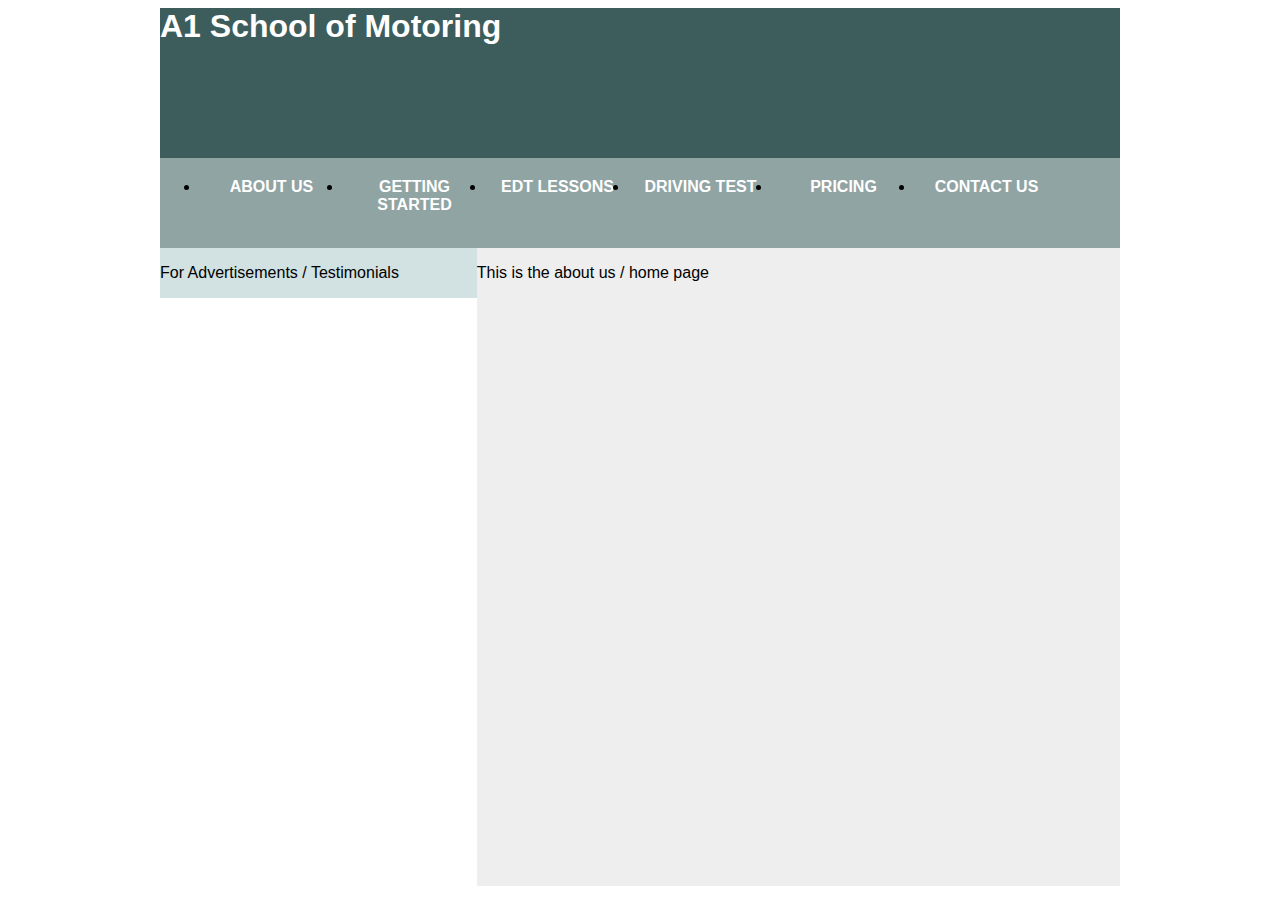
<file: index.html>
<!DOCTYPE>
<html>
<head>
	<title>A1 School of Motoring Drogheda </title>
	<link rel="stylesheet" type"test/css" href="style2.css">
	
</head>
<body>

<div id="wrapper">
	<div id="header">
	<h1>A1 School of Motoring</h1>
	</div>
	<div id="navbar">
	<ul>
	<span class="navbar">
	<li><a href="index.html">About Us</a></li>
	<li><a href="getting_started.html">Getting Started</a></li>	
	<li><a href="edt_lessons.html">EDT Lessons</a></li>
	<li><a href="driving_test.html">Driving Test</a></li>
	<li><a href="pricing.html">Pricing</a></li>
	<li><a href="contact_us.html">Contact Us</a><pre></li>
	</span>
	</ul>
	</div>
	
	<div id="sidebar">
	<p>For Advertisements / Testimonials</p>		
	</div>
	<div id="main">
	<p>This is the about us / home page</p>
	</div>
	
	

</body>
</html>
</file>
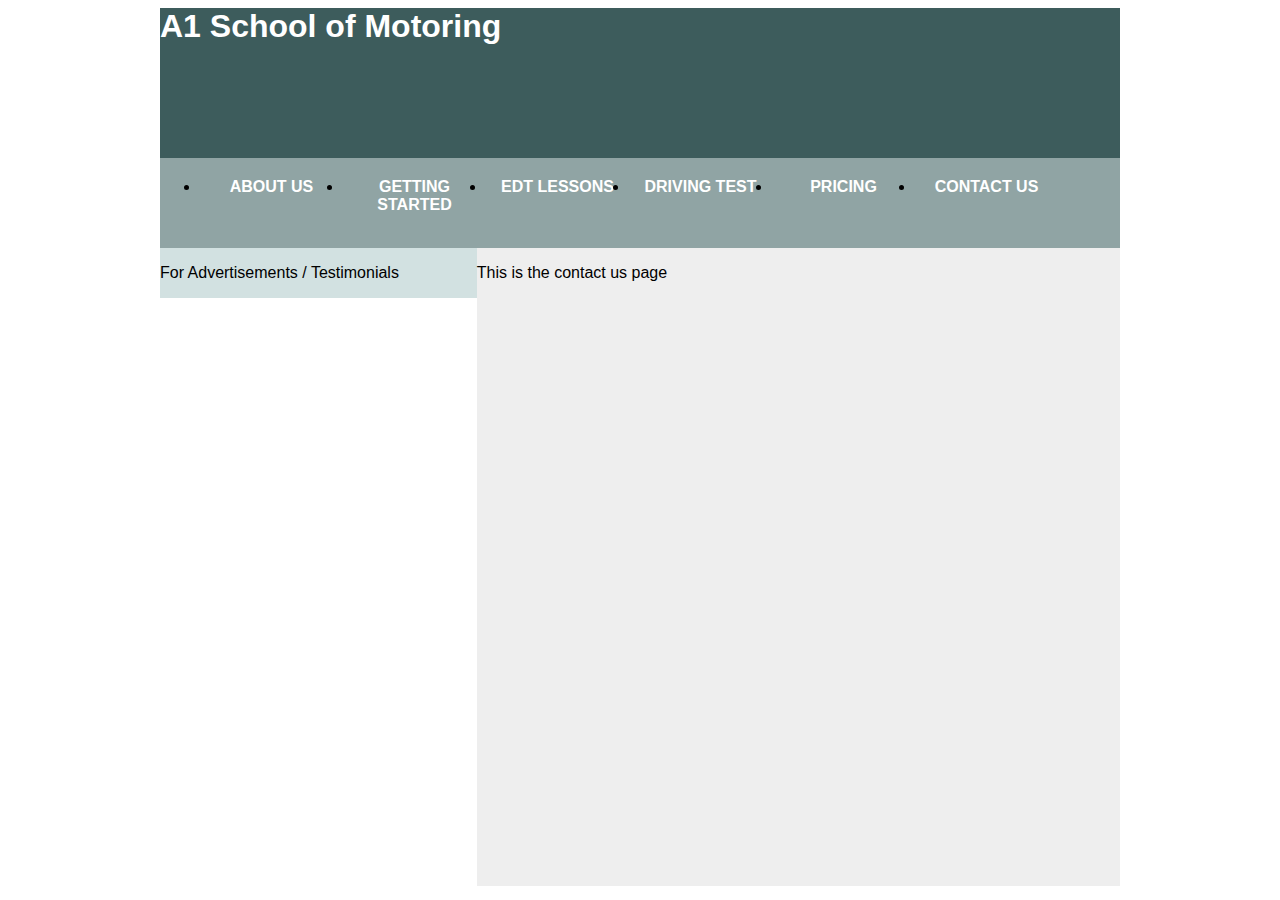
<file: contact_us.html>
<!DOCTYPE>
<html>
<head>
	<title>A1 School of Motoring Drogheda </title>
	<link rel="stylesheet" type"test/css" href="style2.css">
	
</head>
<body>

<div id="wrapper">
	<div id="header">
	<h1>A1 School of Motoring</h1>
	</div>
	<div id="navbar">
	<ul>
	<span class="navbar">
	<li><a href="index.html">About Us</a></li>
	<li><a href="getting_started.html">Getting Started</a></li>	
	<li><a href="edt_lessons.html">EDT Lessons</a></li>
	<li><a href="driving_test.html">Driving Test</a></li>
	<li><a href="pricing.html">Pricing</a></li>
	<li><a href="contact_us.html">Contact Us</a><pre></li>
	</span>
	</ul>
	</div>
	
	<div id="sidebar">
	<p>For Advertisements / Testimonials</p>		
	</div>
	<div id="main">
	<p>This is the contact us page</p>
	</div>
	
	

</body>
</html>
</file>
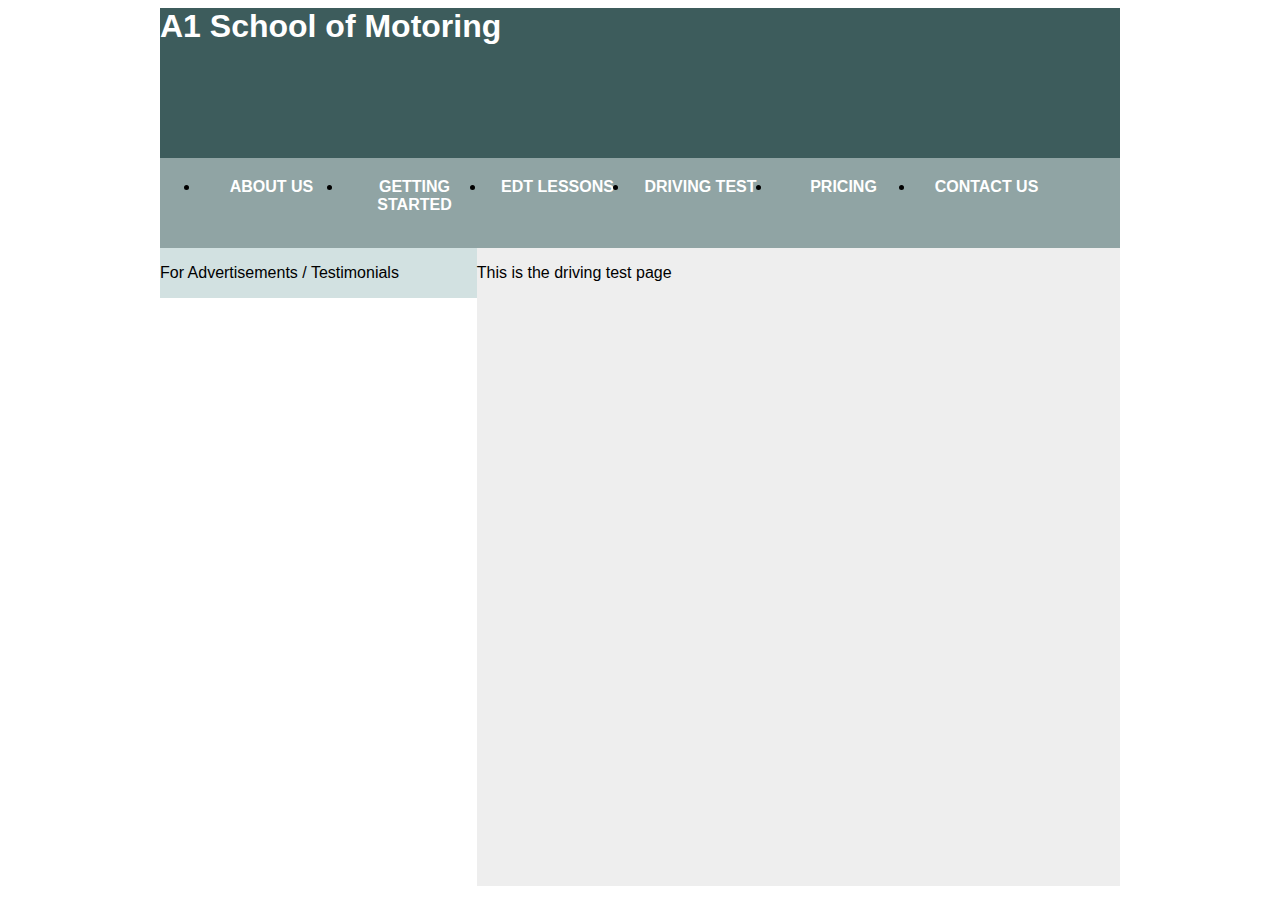
<file: driving_test.html>
<!DOCTYPE>
<html>
<head>
	<title>A1 School of Motoring Drogheda </title>
	<link rel="stylesheet" type"test/css" href="style2.css">
	
</head>
<body>

<div id="wrapper">
	<div id="header">
	<h1>A1 School of Motoring</h1>
	</div>
	<div id="navbar">
	<ul>
	<span class="navbar">
	<li><a href="index.html">About Us</a></li>
	<li><a href="getting_started.html">Getting Started</a></li>	
	<li><a href="edt_lessons.html">EDT Lessons</a></li>
	<li><a href="driving_test.html">Driving Test</a></li>
	<li><a href="pricing.html">Pricing</a></li>
	<li><a href="contact_us.html">Contact Us</a><pre></li>
	</span>
	</ul>
	</div>
	
	<div id="sidebar">
	<p>For Advertisements / Testimonials</p>		
	</div>
	<div id="main">
	<p>This is the driving test page</p>
	</div>
	
	

</body>
</html>
</file>
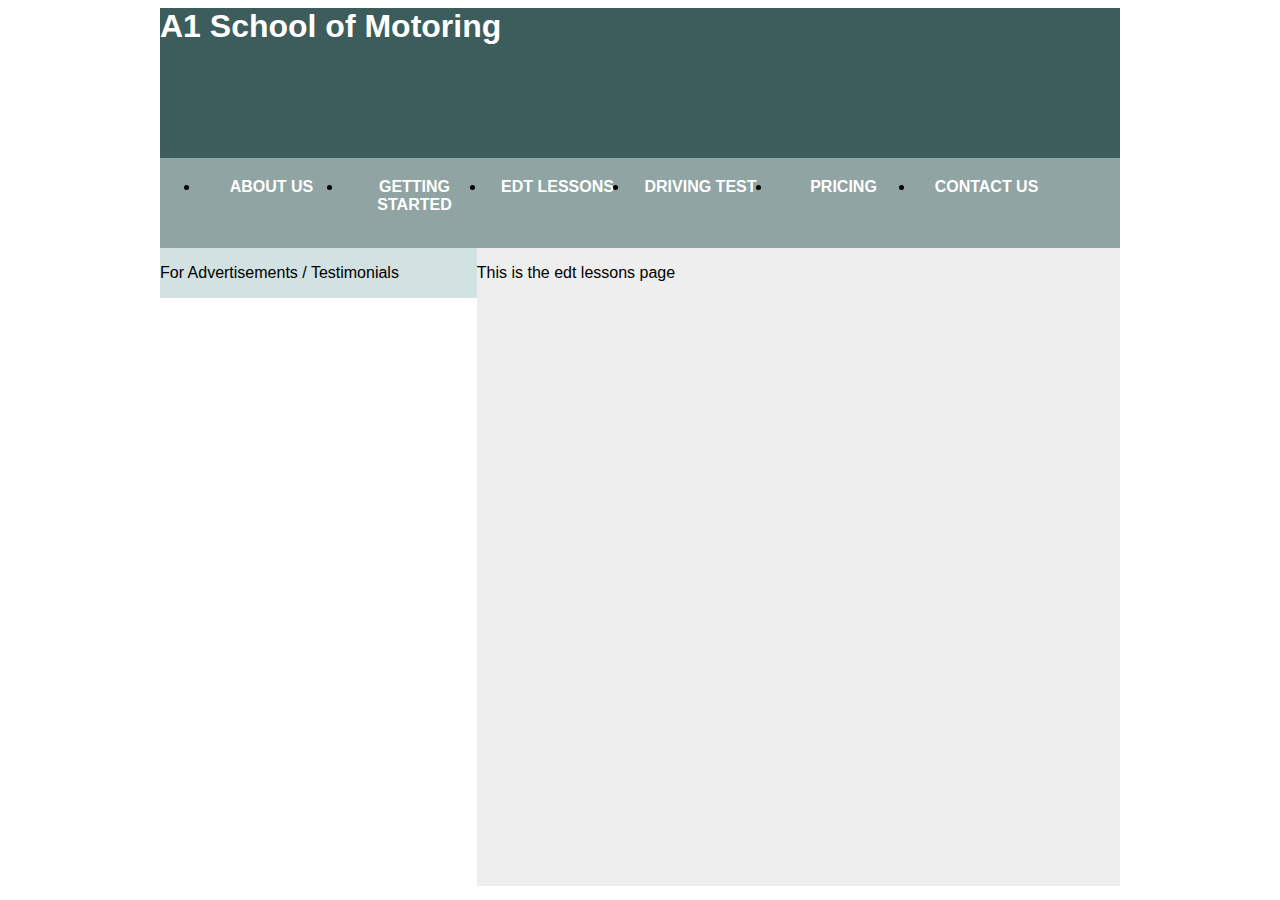
<file: edt_lessons.html>
<!DOCTYPE>
<html>
<head>
	<title>A1 School of Motoring Drogheda </title>
	<link rel="stylesheet" type"test/css" href="style2.css">
	
</head>
<body>

<div id="wrapper">
	<div id="header">
	<h1>A1 School of Motoring</h1>
	</div>
	<div id="navbar">
	<ul>
	<span class="navbar">
	<li><a href="index.html">About Us</a></li>
	<li><a href="getting_started.html">Getting Started</a></li>	
	<li><a href="edt_lessons.html">EDT Lessons</a></li>
	<li><a href="driving_test.html">Driving Test</a></li>
	<li><a href="pricing.html">Pricing</a></li>
	<li><a href="contact_us.html">Contact Us</a><pre></li>
	</span>
	</ul>
	</div>
	
	<div id="sidebar">
	<p>For Advertisements / Testimonials</p>		
	</div>
	<div id="main">
	<p>This is the edt lessons page</p>
	</div>
	
	

</body>
</html>
</file>
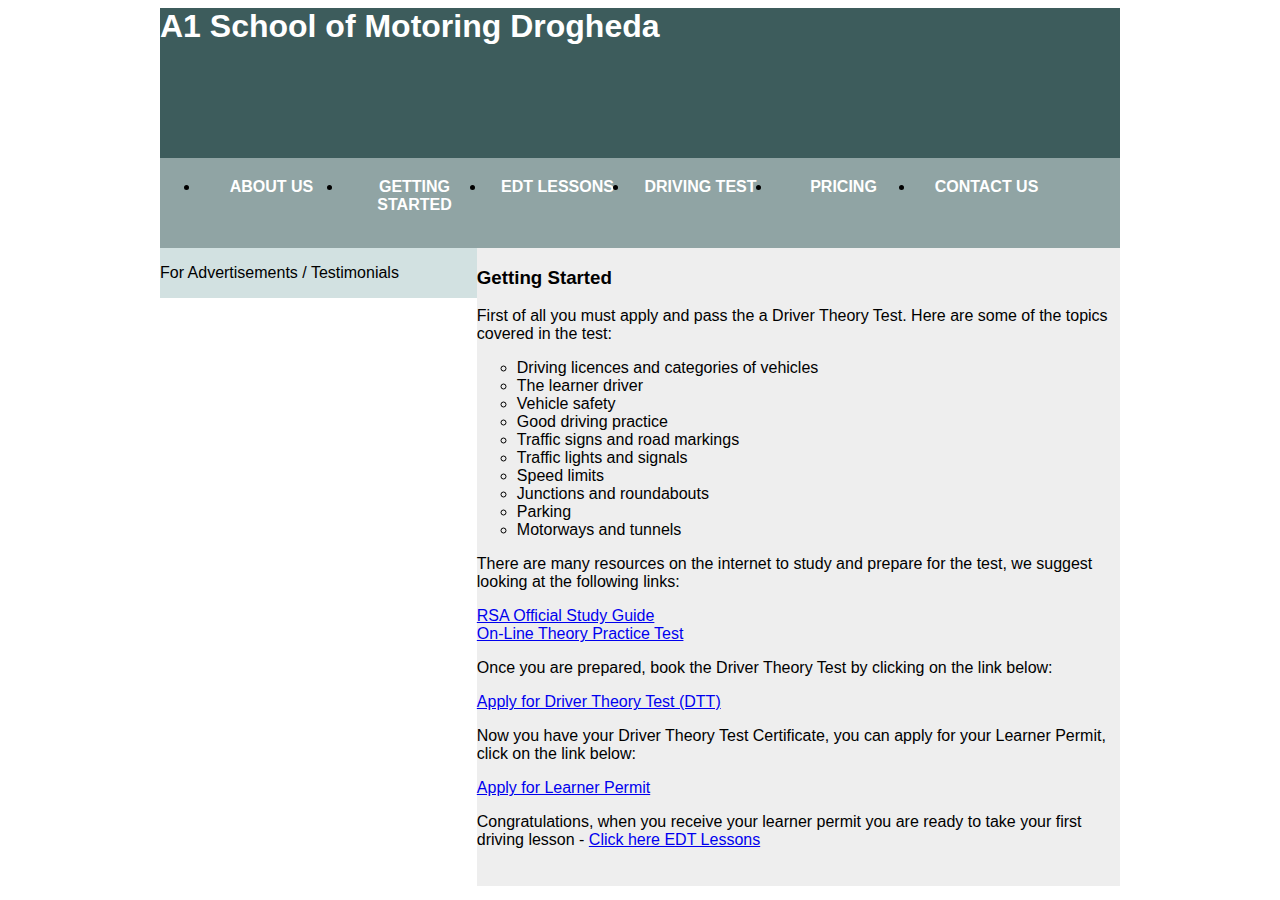
<file: getting_started.html>
<!DOCTYPE>
<html>
<head>
	<title>A1 School of Motoring Drogheda</title>
	<link rel="stylesheet" type"test/css" href="style2.css">
	
</head>
<body>

<div id="wrapper">
	<div id="header">
	<h1>A1 School of Motoring Drogheda </h1>
	</div>
	<div id="navbar">
	<ul>
	<span class="navbar">
	<li><a href="index.html">About Us</a></li>
	<li><a href="getting_started.html">Getting Started</a></li>	
	<li><a href="edt_lessons.html">EDT Lessons</a></li>
	<li><a href="driving_test.html">Driving Test</a></li>
	<li><a href="pricing.html">Pricing</a></li>
	<li><a href="contact_us.html">Contact Us</a><pre></li>
	</span>
	</ul>
	</div>
	
	<div id="sidebar">
	<p>For Advertisements / Testimonials</p>
	</div>
	
	<div id="main">
	<h3>Getting Started</h3>
	<p>First of all you must apply and pass the  a Driver Theory Test. Here are some of the topics covered in the test:</p>
	<ul style="list-style-type:circle">
	<li>Driving licences and categories of vehicles</li><br>
	<li>The learner driver</li><br>
	<li>Vehicle safety</li><br>
	<li>Good driving practice</li><br>
	<li>Traffic signs and road markings</li><br>
	<li>Traffic lights and signals</li><br>
	<li>Speed limits</li><br>
	<li>Junctions and roundabouts</li><br>
	<li>Parking</li><br>
	<li>Motorways and tunnels</li><br>
	</ul>
	<p>There are many resources on the internet to study and prepare for the test, we suggest looking at the following links:</p>
	<span class="gs_main">
	<a href="http://rsa.ie/RSA/Learner-Drivers/Your-learner-permit/The-theory-test/" target="_blank">RSA Official Study Guide</a><br>
	<a href="http://theory-tester.com/" target="_blank">On-Line Theory Practice Test</a>
	
	<p>Once you are prepared, book the Driver Theory Test by clicking on the link below:</p>
	<a href="http://www.theorytest.ie/driver-theory-test/" target="_blank">Apply for Driver Theory Test (DTT)</a><br>
	
	<p>Now you have your Driver Theory Test Certificate, you can apply for your Learner Permit, click on the link below:</P>
	<a href="https://www.ndls.ie/how-to-apply/learner-permit.html#where-it-is-your-first-application-for-a-learner-permit-you-must-submit" target="_blank">Apply for Learner Permit</a><br>
	
	<p>Congratulations, when you receive your learner permit you are ready to take your first driving lesson - <a href="edt_lessons.html">Click here EDT Lessons</a></p>
	</span>
	</div>
	
	

</body>
</html>
</file>
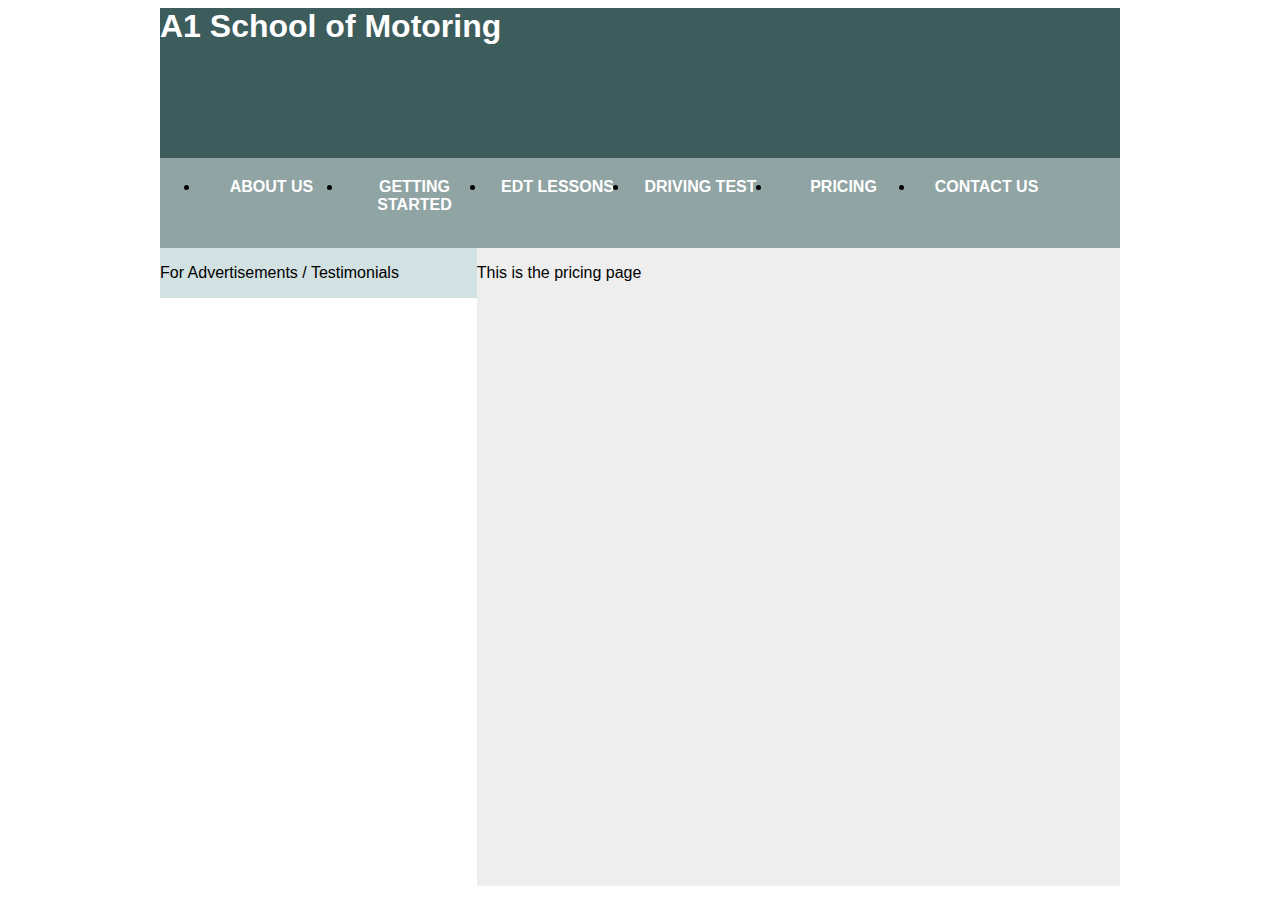
<file: pricing.html>
<!DOCTYPE>
<html>
<head>
	<title>A1 School of Motoring Drogheda </title>
	<link rel="stylesheet" type"test/css" href="style2.css">
	
</head>
<body>

<div id="wrapper">
	<div id="header">
	<h1>A1 School of Motoring</h1>
	</div>
	<div id="navbar">
	<ul>
	<span class="navbar">
	<li><a href="index.html">About Us</a></li>
	<li><a href="getting_started.html">Getting Started</a></li>	
	<li><a href="edt_lessons.html">EDT Lessons</a></li>
	<li><a href="driving_test.html">Driving Test</a></li>
	<li><a href="pricing.html">Pricing</a></li>
	<li><a href="contact_us.html">Contact Us</a><pre></li>
	</span>
	</ul>
	</div>
	
	<div id="sidebar">
	<p>For Advertisements / Testimonials</p>		
	</div>
	<div id="main">
	<p>This is the pricing page</p>
	</div>
	
	

</body>
</html>
</file>
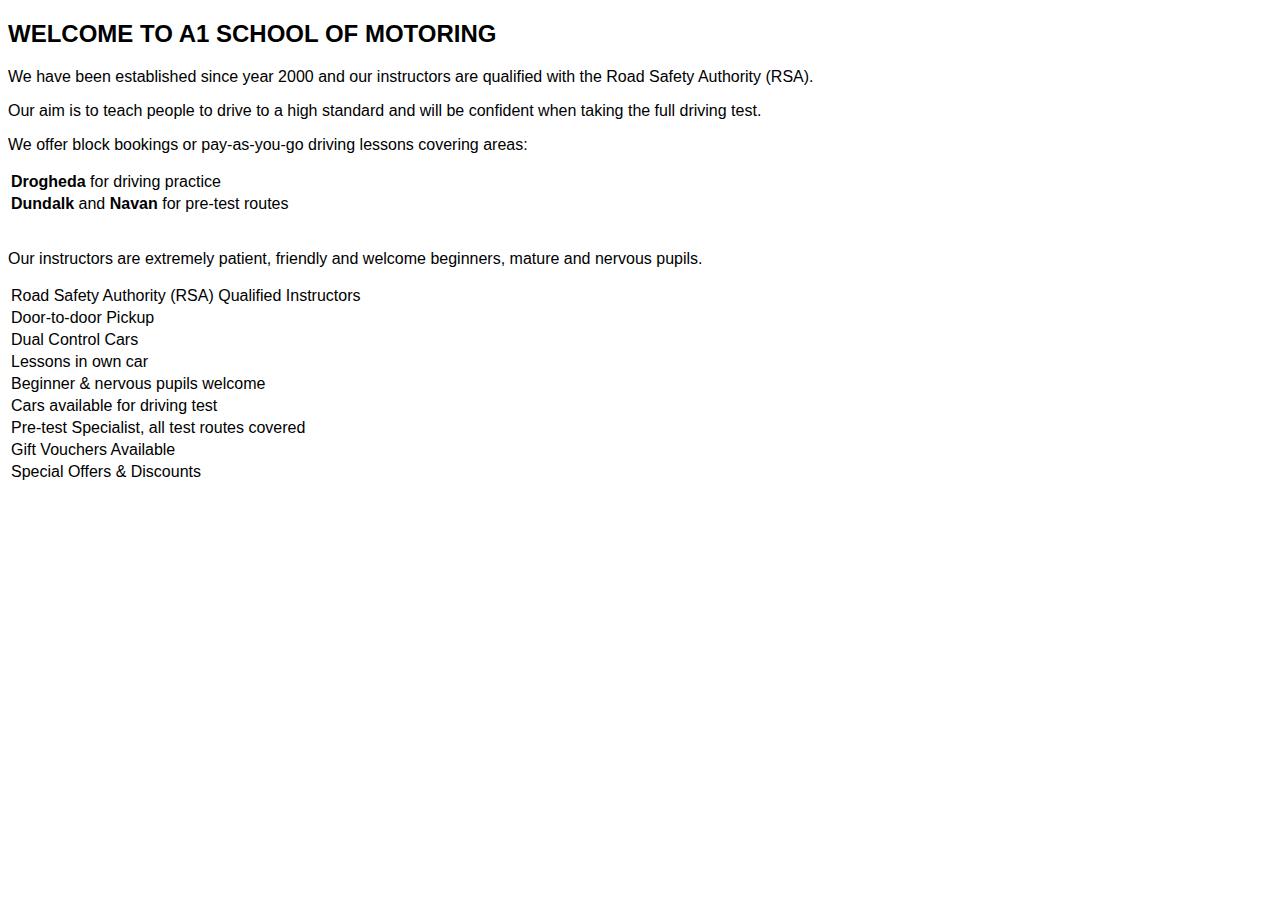
<file: Website_Project/about_us.html>
<!DOCTYPE html>
<html lang="en">
<head>
	<meta charset="utf-8" />
	<title>A1 School of Motoring Drogheda </title>
	<link rel="stylesheet" type="text/css" href="css/main.css">  <!-- main.css file used for all content pages -->
</head>
<!-- about us page content -->
<body class="content">
<h2>WELCOME TO A1 SCHOOL OF MOTORING</h2>
		<p>We have been established since year 2000 and our instructors are qualified with the Road Safety Authority (RSA).</p>
		<p>Our aim is to teach people to drive to a high standard and will be confident when taking the full driving test.</p>
		<p>We offer block bookings or pay-as-you-go driving lessons covering areas:</p> 

		<table>		
			<tr><td><b>Drogheda</b> for driving practice</td></tr>
			<tr><td><b>Dundalk</b> and <b>Navan</b> for pre-test routes</td></tr>		
		</table>		
		<br>	
		<p>Our instructors are extremely patient, friendly and welcome beginners, mature and nervous pupils.</p>
	
		<table>		
			<tr><td>Road Safety Authority (RSA) Qualified Instructors</td></tr>
			<tr><td>Door-to-door Pickup</td></tr>		
			<tr><td>Dual Control Cars</td></tr>
			<tr><td>Lessons in own car</td></tr>
			<tr><td>Beginner & nervous pupils welcome</td></tr>
			<tr><td>Cars available for driving test</td></tr>
			<tr><td>Pre-test Specialist, all test routes covered</td></tr>
			<tr><td>Gift Vouchers Available</td></tr>
			<tr><td>Special Offers & Discounts</td></tr>
		</table>
</body>
</html>
</file>
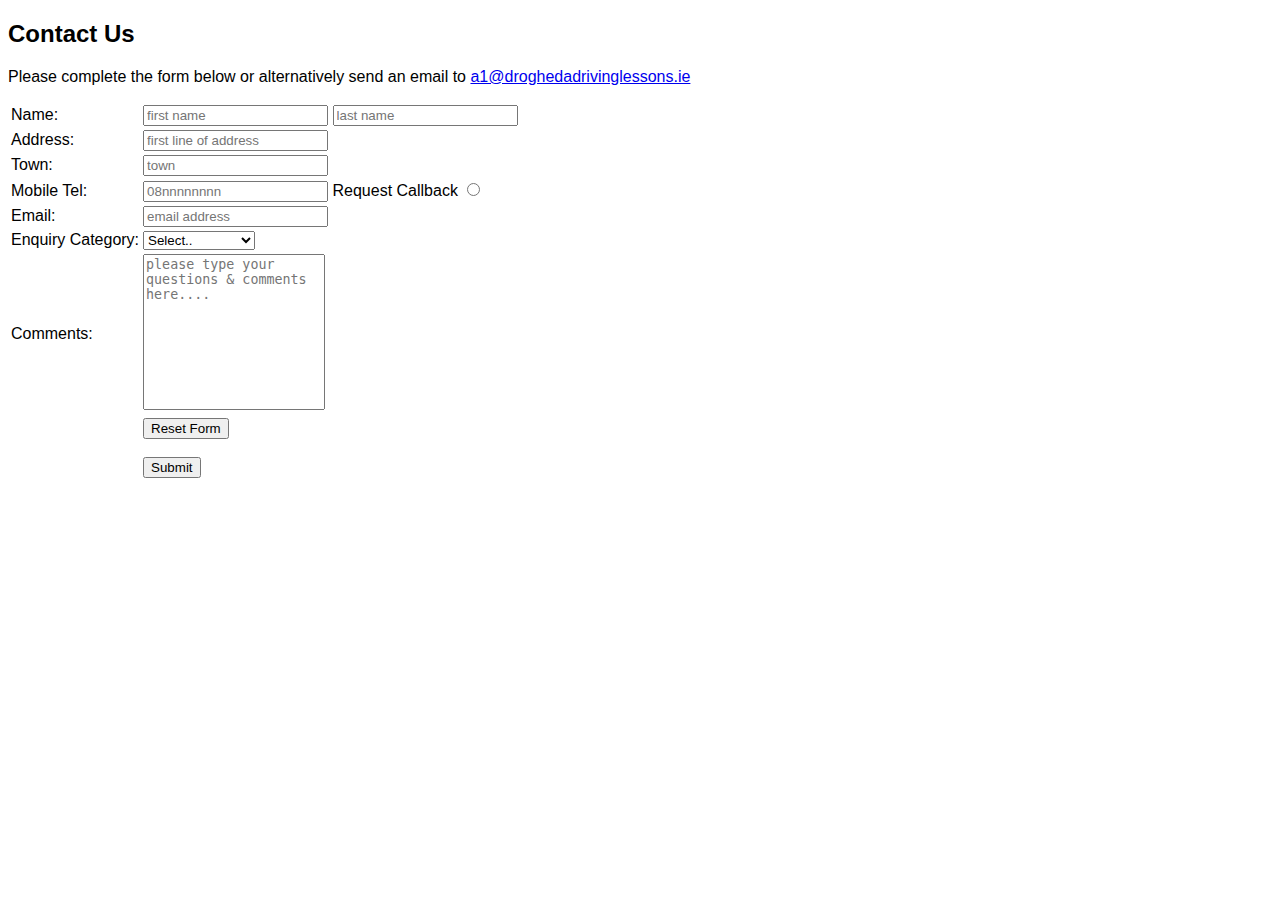
<file: Website_Project/contact_us.html>
<!DOCTYPE html>
<html lang="en">
<head>
	<meta charset="utf-8" />
	<title>A1 School of Motoring Drogheda </title>
	<link rel="stylesheet" type="text/css" href="css/main.css"> <!-- main.css file used for all content pages -->
</head>
<!-- contact us page content -->
<body class="content">
	<h2>Contact Us</h2>
	<p>Please complete the form below or alternatively send an email to <a href="mailto:a1@droghedadrivinglessons.ie">a1@droghedadrivinglessons.ie</a></p> 
	<!--	<form method = "post" action = "mailto:bbuckler@eircom.net" target="_parent">  -->
			<form name="contactUs" action="demo_form.asp" onsubmit="return validateForm()" method="post">
			<table>
				<tr><td>Name:</td>
				<td><input name = "fname" placeholder="first name"/> <input name = "lname" placeholder="last name"/></td>
				</tr>
				
				<tr><td>Address:</td> 
				<td><input name = "address" placeholder="first line of address"/></td></tr>
				
				<tr><td>Town:</td> 
				<td><input name = "town" placeholder="town"/></td></tr>
				
				<tr><td>Mobile Tel:</td> 
				<td><input name = "mobileno" placeholder="08nnnnnnnn"/> Request Callback  <input type = "radio" name = "request callback" /></td></tr>
				
				<tr><td>Email:</td>
				<td><input name = "email" placeholder="email address"/></td></tr>
				
				<tr><td>Enquiry Category:</td>
				<td>
					<select name = "category" >
							<option value = "-1">Select..</option>
							<option value = "getting_started">Getting Started</option>
							<option value = "lessons">Lessons</option>
							<option value = "driving_test">Driving Test</option>
							<option value = "pricing">Pricing</option>
							<option value = "gift_vouchors">Gift Vouchers</option>
							<option value = "other">Other</option>		
					</select></td></tr>
										
				<tr>
				<td>Comments:</td>
				<td><textarea class="comment_box" name="comment" cols="20" rows="10" placeholder="please type your questions & comments here...."></textarea></td>
				</tr>
				<tr><td></td>
				<td><input type = "reset" value = "Reset Form" /><br>
				<br><input type = "Submit" value="Submit" /></td>
				</tr>
				
			</table>
		
		</form>
	
	<script src="js/data_valid.js"></script>
	
</body>



</html>
</file>
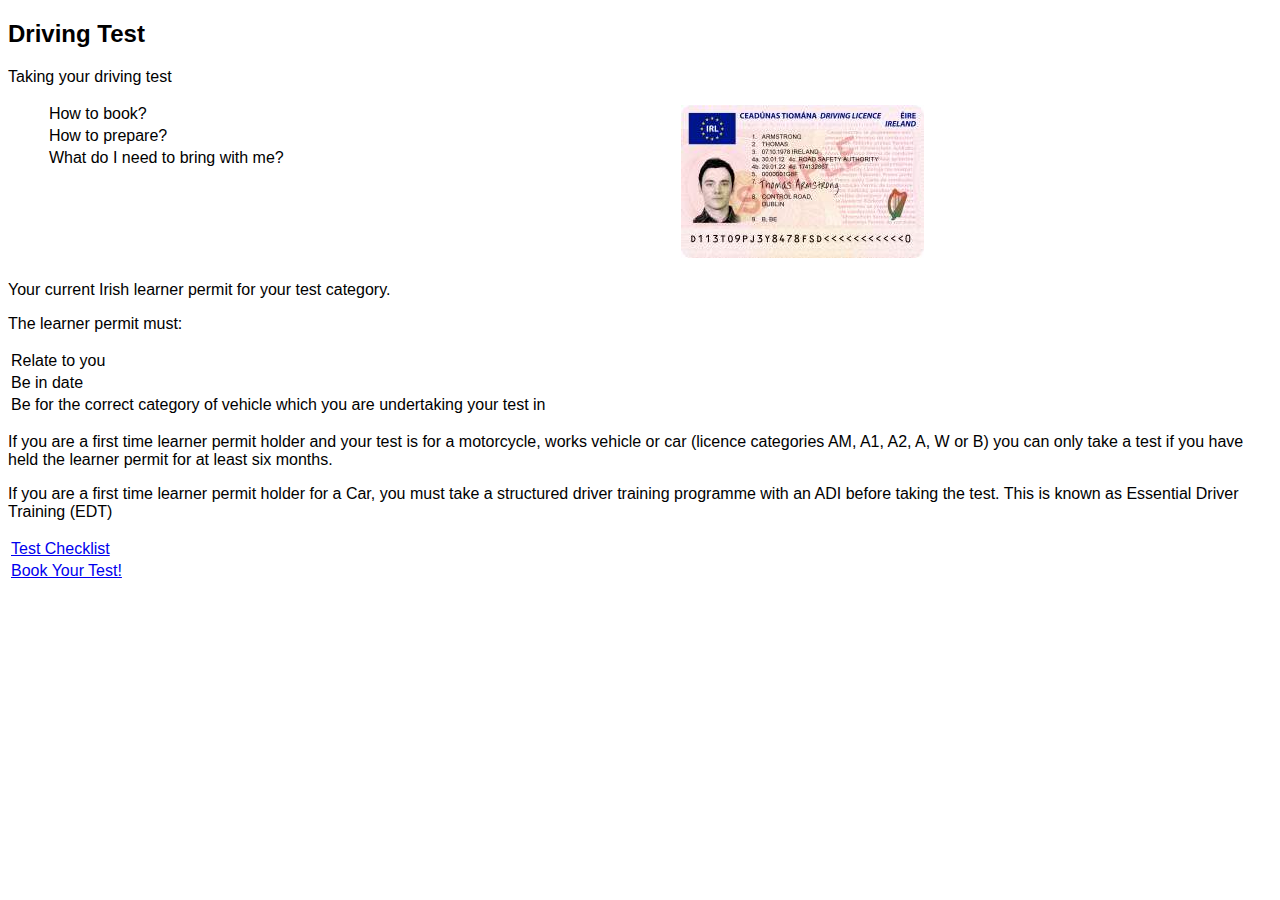
<file: Website_Project/driving_test.html>
<!DOCTYPE html>
<html lang="en">
<head>
	<meta charset="utf-8" />
	<title>A1 School of Motoring Drogheda </title>
	<link rel="stylesheet" type="text/css" href="css/main.css"> <!-- main.css file used for all content pages -->
</head>
<!-- driving test page content -->
<body class="content">
	<h2>Driving Test</h2>
	<p>Taking your driving test</p>

	

	<div id="driving_test">
		<table>		
			<tr><td>How to book?</td></tr>
			<tr><td>How to prepare?</td></tr>		
			<tr><td>What do I need to bring with me?</td></tr>
		</table>	
	</div>	
		
	<div id="full_license">
		<a href="https://www.drivingtest.ie/ApplicantSelfScheduleTesting/Applicants/ApplicationSignIn.aspx" target="_blank"><img src="images/full_license.jpg" alt="full_license"/></a>
	</div>		
		
	<div class="clearfix"></div>	
		
		
	<p>Your current Irish learner permit for your test category.</p>
	<p>The learner permit must:</p>

	<table>		
		<tr><td>Relate to you</td></tr>
		<tr><td>Be in date</td></tr>		
		<tr><td>Be for the correct category of vehicle which you are undertaking your test in</td></tr>
	</table>	
	
	<p>If you are a first time learner permit holder and your test is for a motorcycle,
	works vehicle or car (licence categories AM, A1, A2, A, W or B)
	you can only take a test if you have held the learner permit for at least six months.</p> 
	
	<p>If you are a first time learner permit holder for a Car, 
	you must take a structured driver training programme with an ADI before taking the test.
	This is known as Essential Driver Training (EDT)</p>

	<table>		
		<tr><td><a href="http://rsa.ie/Documents/Learner%20Drivers/finalchecks.pdf" target="_blank">Test Checklist</a></td></tr>
		<tr><td><a href="https://www.drivingtest.ie/ApplicantSelfScheduleTesting/Applicants/ApplicationSignIn.aspx" target="_blank">Book Your Test!</a></td></tr>		
	</table>	
	
</body>
</html>
</file>
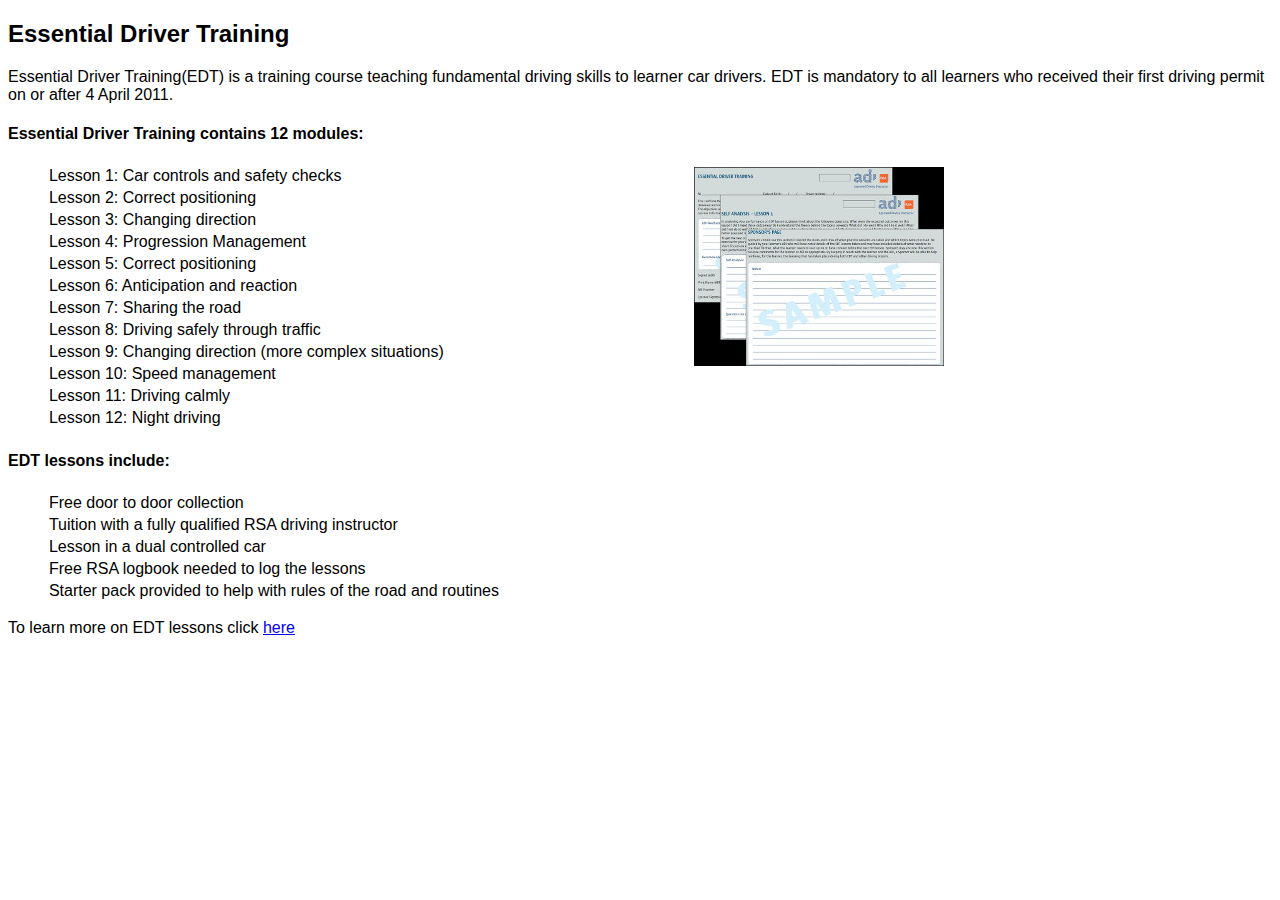
<file: Website_Project/edt_lessons.html>
<!DOCTYPE html>
<html lang="en">
<head>
	<meta charset="utf-8" />
	<title>A1 School of Motoring Drogheda </title>
	<link rel="stylesheet" type="text/css" href="css/main.css"> <!-- main.css file used for all content pages -->
</head>
<!-- edt lessons page content -->
<body class="content">
		<h2>Essential Driver Training</h2>
		<p>Essential Driver Training(EDT) is a training course teaching fundamental driving skills to learner car drivers. 
		EDT is mandatory to all learners who received their first driving permit on or after 4 April 2011.</p>

		<h4>Essential Driver Training contains 12 modules:</h4>
		
		<div id="edt_lessons">
			<table>		
				<tr><td>Lesson 1: Car controls and safety checks</td></tr>
				<tr><td>Lesson 2: Correct positioning</td></tr>		
				<tr><td>Lesson 3: Changing direction</td></tr>
				<tr><td>Lesson 4: Progression Management</td></tr>
				<tr><td>Lesson 5: Correct positioning</td></tr>
				<tr><td>Lesson 6: Anticipation and reaction</td></tr>
				<tr><td>Lesson 7: Sharing the road</td></tr>
				<tr><td>Lesson 8: Driving safely through traffic</td></tr>
				<tr><td>Lesson 9: Changing direction (more complex situations)</td></tr>
				<tr><td>Lesson 10: Speed management</td></tr>
				<tr><td>Lesson 11: Driving calmly</td></tr>
				<tr><td>Lesson 12: Night driving</td></tr>
			</table>
		</div>
	
		<div id="logbook_pages">
		<a href="http://rsa.ie/en/RSA/Learner-Drivers/The-Driving-Test/" target="_blank"><img src="images/edt_logbook_pages.jpg" alt="logbook pages"/></a>
		</div>
	
		<div class="clearfix"></div>
	
		<h4>EDT lessons include:</h4>
		
		<div id="edt_include">
		<table>		
			<tr><td>Free door to door collection</td></tr>
			<tr><td>Tuition with a fully qualified RSA driving instructor</td></tr>		
			<tr><td>Lesson in a dual controlled car</td></tr>
			<tr><td>Free RSA logbook needed to log the lessons</td></tr>
			<tr><td>Starter pack provided to help with rules of the road and routines</td></tr>
		</table>
		</div>

		<div class="clearfix"></div>
		
		<p> To learn more on EDT lessons click <a href="http://rsa.ie/en/RSA/Learner-Drivers/The-Driving-Test/" target="_blank">here</a></p>
</body>
</html>
</file>
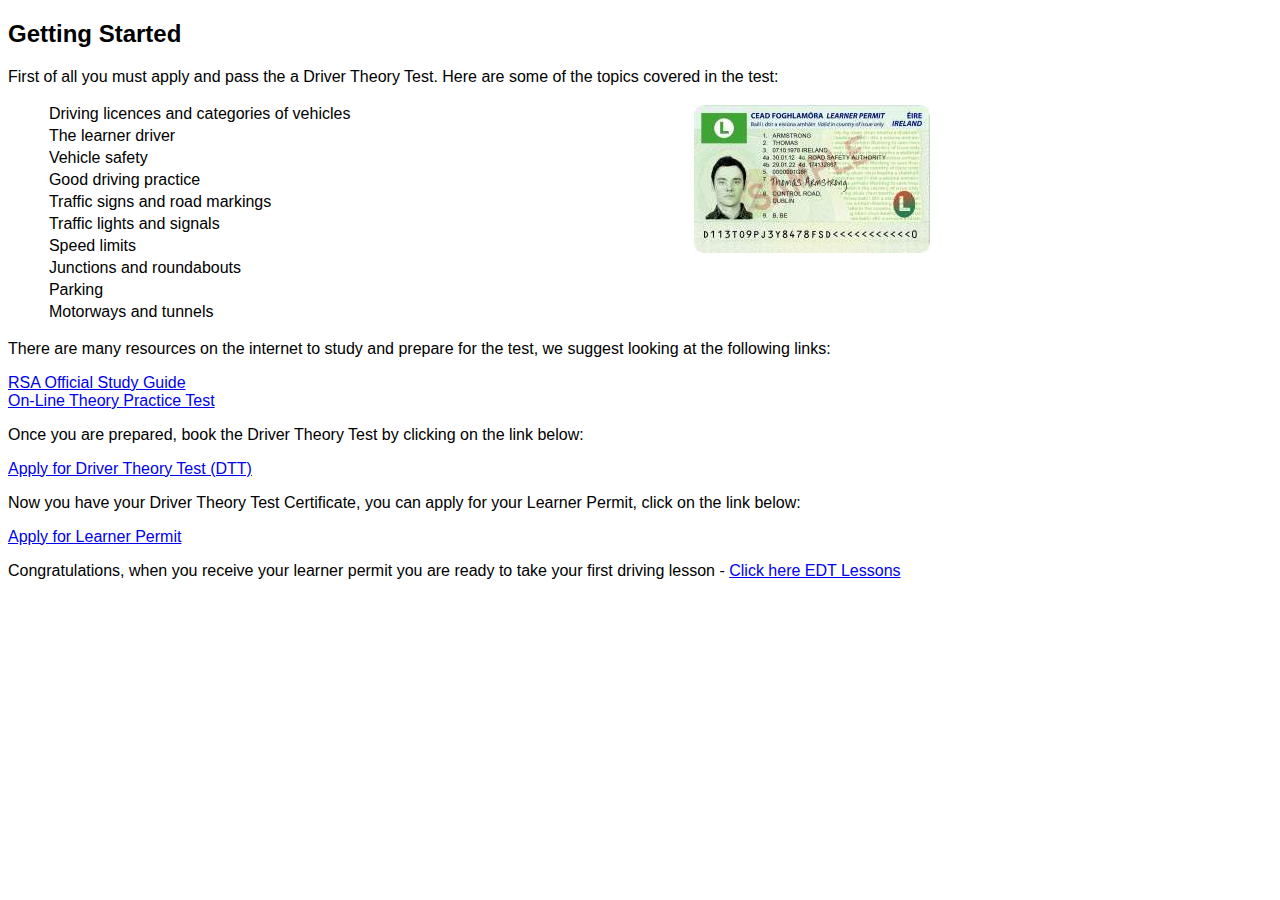
<file: Website_Project/getting_started.html>
<!DOCTYPE html>
<html lang="en">
<head>
	<meta charset="utf-8" />
	<title>A1 School of Motoring Drogheda </title>
	<link rel="stylesheet" type="text/css" href="css/main.css"> <!-- main.css file used for all content pages -->
</head>
<!-- getting started page content -->
<body class="content">
	<h2>Getting Started</h2>
	<p>First of all you must apply and pass the  a Driver Theory Test. Here are some of the topics covered in the test:</p>
	
	<div id="topic_list">
	<table>		
		<tr><td>Driving licences and categories of vehicles</td></tr>
		<tr><td>The learner driver</td></tr>		
		<tr><td>Vehicle safety</td></tr>
		<tr><td>Good driving practice</td></tr>
		<tr><td>Traffic signs and road markings</td></tr>
		<tr><td>Traffic lights and signals</td></tr>
		<tr><td>Speed limits</td></tr>
		<tr><td>Junctions and roundabouts</td></tr>
		<tr><td>Parking</td></tr>
		<tr><td>Motorways and tunnels</td></tr>
	</table>	
	</div>

	<div id="learner_permit">
	<a href="https://www.ndls.ie/how-to-apply/learner-permit.html#where-it-is-your-first-application-for-a-learner-permit-you-must-submit" target="_blank"><img src="images/learner_permit.jpg" alt="learner permit"/></a>
	</div>
	
	<div class="clearfix"></div>
	
	<p>There are many resources on the internet to study and prepare for the test, we suggest looking at the following links:</p>

	<a href="http://rsa.ie/RSA/Learner-Drivers/Your-learner-permit/The-theory-test/" target="_blank">RSA Official Study Guide</a><br>
	<a href="http://theory-tester.com/" target="_blank">On-Line Theory Practice Test</a>
	
	<p>Once you are prepared, book the Driver Theory Test by clicking on the link below:</p>
	<a href="http://www.theorytest.ie/driver-theory-test/" target="_blank">Apply for Driver Theory Test (DTT)</a><br>
	
	<p>Now you have your Driver Theory Test Certificate, you can apply for your Learner Permit, click on the link below:</P>
	<a href="https://www.ndls.ie/how-to-apply/learner-permit.html#where-it-is-your-first-application-for-a-learner-permit-you-must-submit" target="_blank">Apply for Learner Permit</a><br>
	
	<p>Congratulations, when you receive your learner permit you are ready to take your first driving lesson - <a href="edt_lessons.html">Click here EDT Lessons</a></p>
	
	
</body>
</html>
</file>
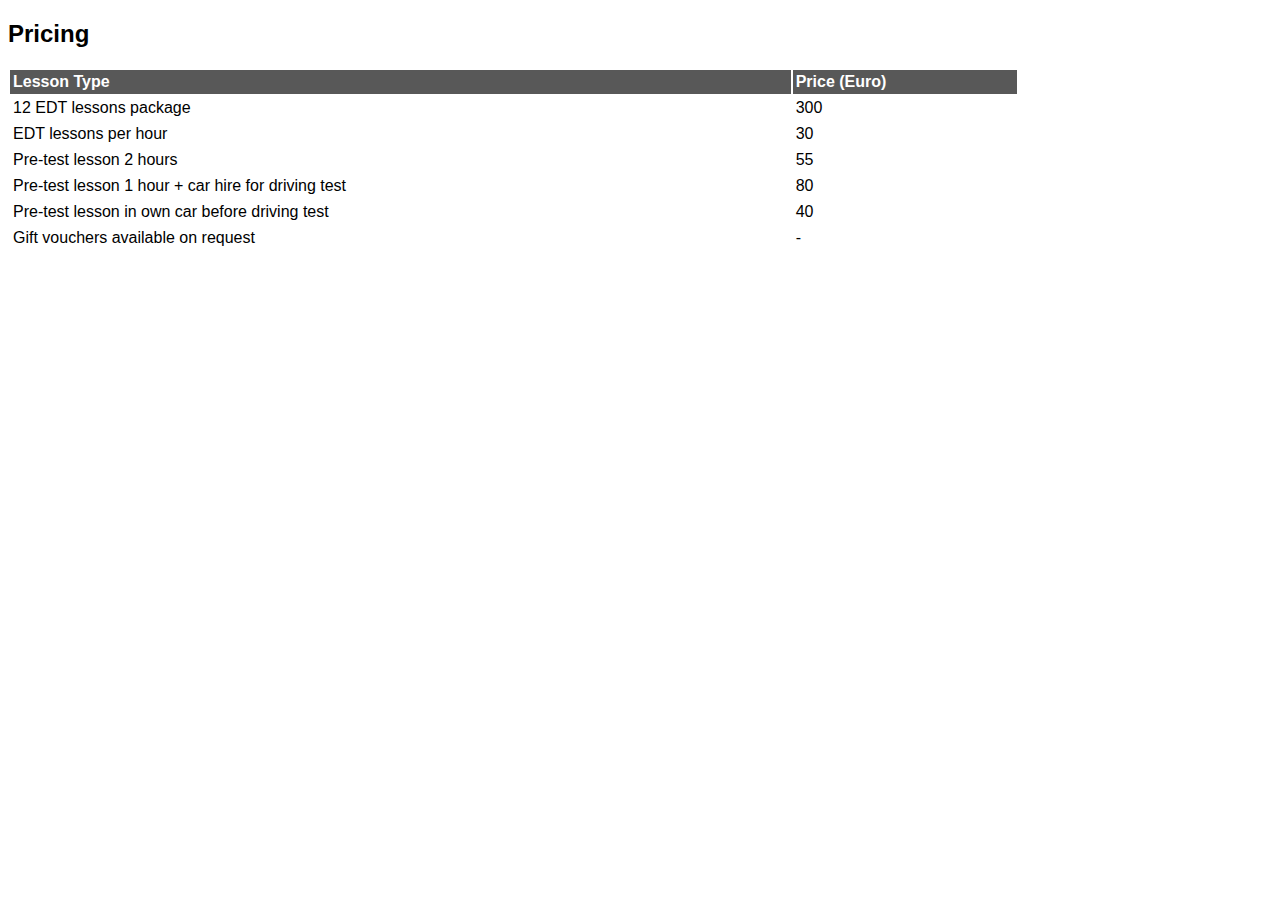
<file: Website_Project/pricing.html>
<!DOCTYPE html>
<html lang="en">
<head>
	<meta charset="utf-8" />
	<title>A1 School of Motoring Drogheda </title>
	<link rel="stylesheet" type="text/css" href="css/main.css"> <!-- main.css file used for all content pages -->
</head>
<!-- pricing page content -->
<body class="content">
	<h2>Pricing</h2>

	<table class="GeneratedTable">
		<thead>
			<tr>
				<th>Lesson Type</th>
				<th>Price (Euro)</th>
			</tr>
		</thead>
			<tbody>
				<tr>
					<td>12 EDT lessons package</td>
					<td>300</td>
				</tr>
				<tr>
					<td>EDT lessons per hour</td>
					<td>30</td>
				</tr>
				<tr>
					<td>Pre-test lesson 2 hours</td>
					<td>55</td>
				</tr>
				<tr>
					<td>Pre-test lesson 1 hour + car hire for driving test</td>
					<td>80</td>
				</tr>
				<tr>
					<td>Pre-test lesson in own car before driving test</td>
					<td>40</td>
				</tr>
				<tr>
					<td>Gift vouchers available on request</td>
					<td>-</td>
				</tr>
			</tbody>
	</table>
</body>
</html>
</file>
<file: style2.css>
body
{
color:black;
font-family:helvetica;
background-color:#FFFFFF;
}

li {
float: left;
}

a {
display: block;
width: 150px;
}

#wrapper
{
width:960px;
height:750px;
margin:0 auto;

}

#header
{
width:100%;
height:20%;
background-color:#3D5C5C;
color:white;

}

#navbar
{
width:100%;
height:12%;
background-color:#90A4A4;
float:left;
}



#sidebar
{
width:33%;
height:85%%;
background-color:#D2E1E1;
float:left;
}

#main
{
width:67%;
height:85%;
background-color:#EEEEEE;
color:black;
float:right;
}

.navbar a:link {
    display: block;
    width: 135px;
    font-weight: bold;
    color: #FFFFFF;
    background-color: #90A4A4;
    text-align: center;
    padding: 4px;
    text-decoration: none;
    text-transform: uppercase;
}
.navbar a:visited {
    display: block;
    width: 135px;
    font-weight: bold;
    color: #FFFFFF;
    background-color: #90A4A4;
    text-align: center;
    padding: 4px;
    text-decoration: none;
    text-transform: uppercase;
}

.navbar a:hover {
    background-color: #000000;
}

.navbar a:active {
    background-color: #000000;
}


.gs_main a:link {
    display: inline;
 }

}
</file>
<file: Website_Project/css/main.css>
/* common to all content pages */

.content{
	color:#000000;
	font-family:helvetica;
}

.clearfix{
	clear:both;
	}
	
.clearfixright{
	clear:right;
}

/* getting started page */

#learner_permit{
	display:block;
	float:left;
	width:auto;
	height:auto;
	border:solid;
	color:#ffffff;
	margin-left:1%;
}

#topic_list{
	float:left;
	width:50%;
	height:35%;
	margin-left:3%;
}

/* edt lessons page */

#edt_lessons{
	display:block;
	float:left;
	width:50%;
	height:42%;
	margin-left:3%;
}

#logbook_pages{
	display:block;
	float:left;
	border:solid;
	color:#ffffff;
	margin-left:1%;
}

#edt_include{
	display:block;
	float:left;
	width:50%;
	height:20%;
	margin-left:3%;	
}

/* driving test page */

#full_license{
	display:block;
	float:left;
	width:auto;
	height:auto;
	border-style:solid;
	color:#ffffff;
	margin-right:5%;
}

#driving_test{
	display:block;
	float:left;
	width:50%;
	height:20%;
	margin-left:3%;	
}

/* pricing page table */

table.GeneratedTable {
	width:80%;
	background-color:#FFFFFF;
	border-collapse:collapse;border-width:2px;
	border-color:#585858;
	border-style:solid;
	color:#000000;
}

table.GeneratedTable td, table.GeneratedTable th {
	border-width:2px;
	border-color:#FFFFFF;
	border-style:solid;
	padding:3px;
	text-align:left;
}

table.GeneratedTable thead {
	background-color:#585858;
	color:#FFFFFF;
}

/* contact us page */

.comment_box{
	resize:none;
}
</file>
